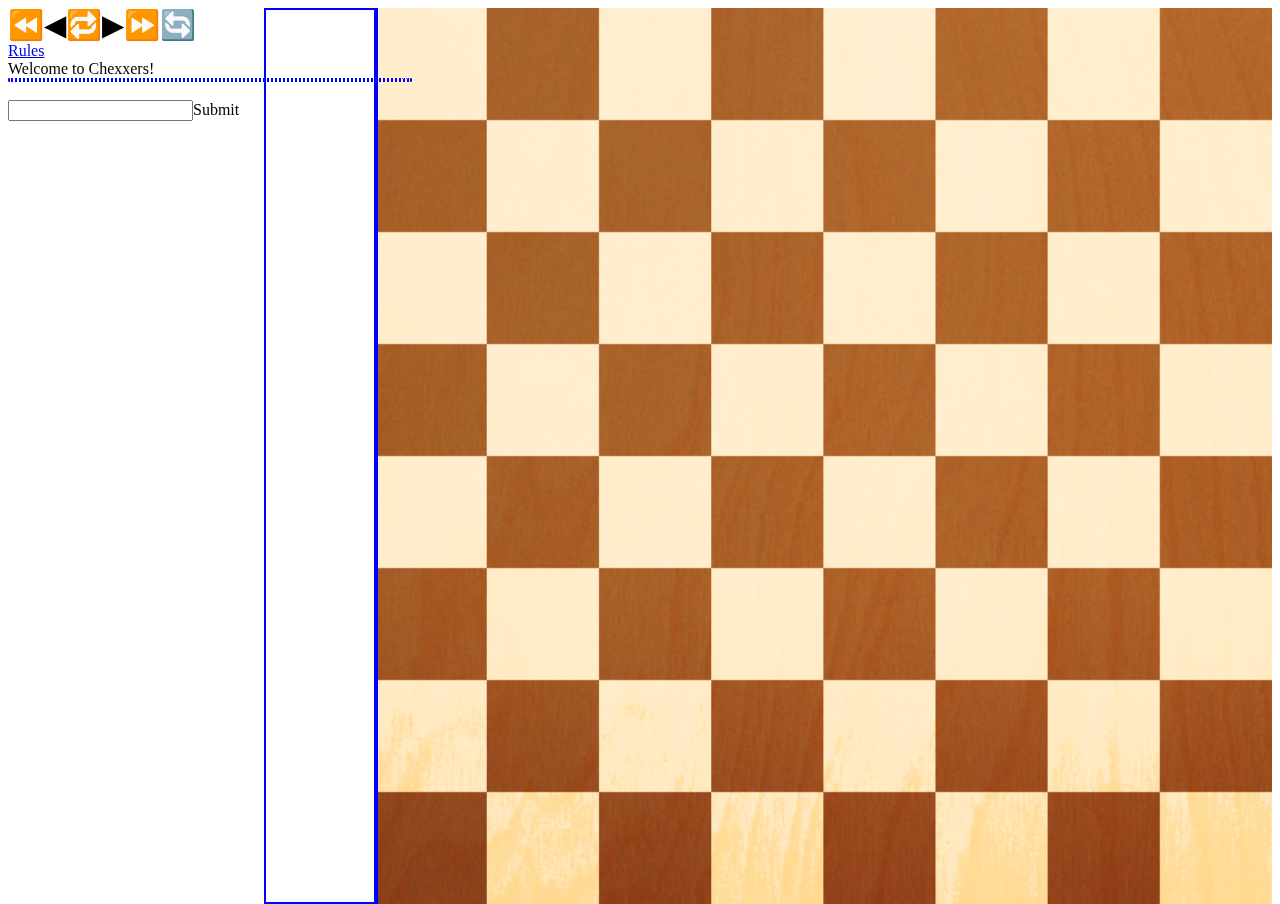
<file: public/index.html>
<!DOCTYPE html>
<html>

<head>
    <title>Chexxers Multiplayer</title>
    <style>
    </style>
</head>

<body>
<script src="reconnecting-websocket.min.js"></script>
<script src="chex.js">     
    </script>
</body>

</html>
</file>
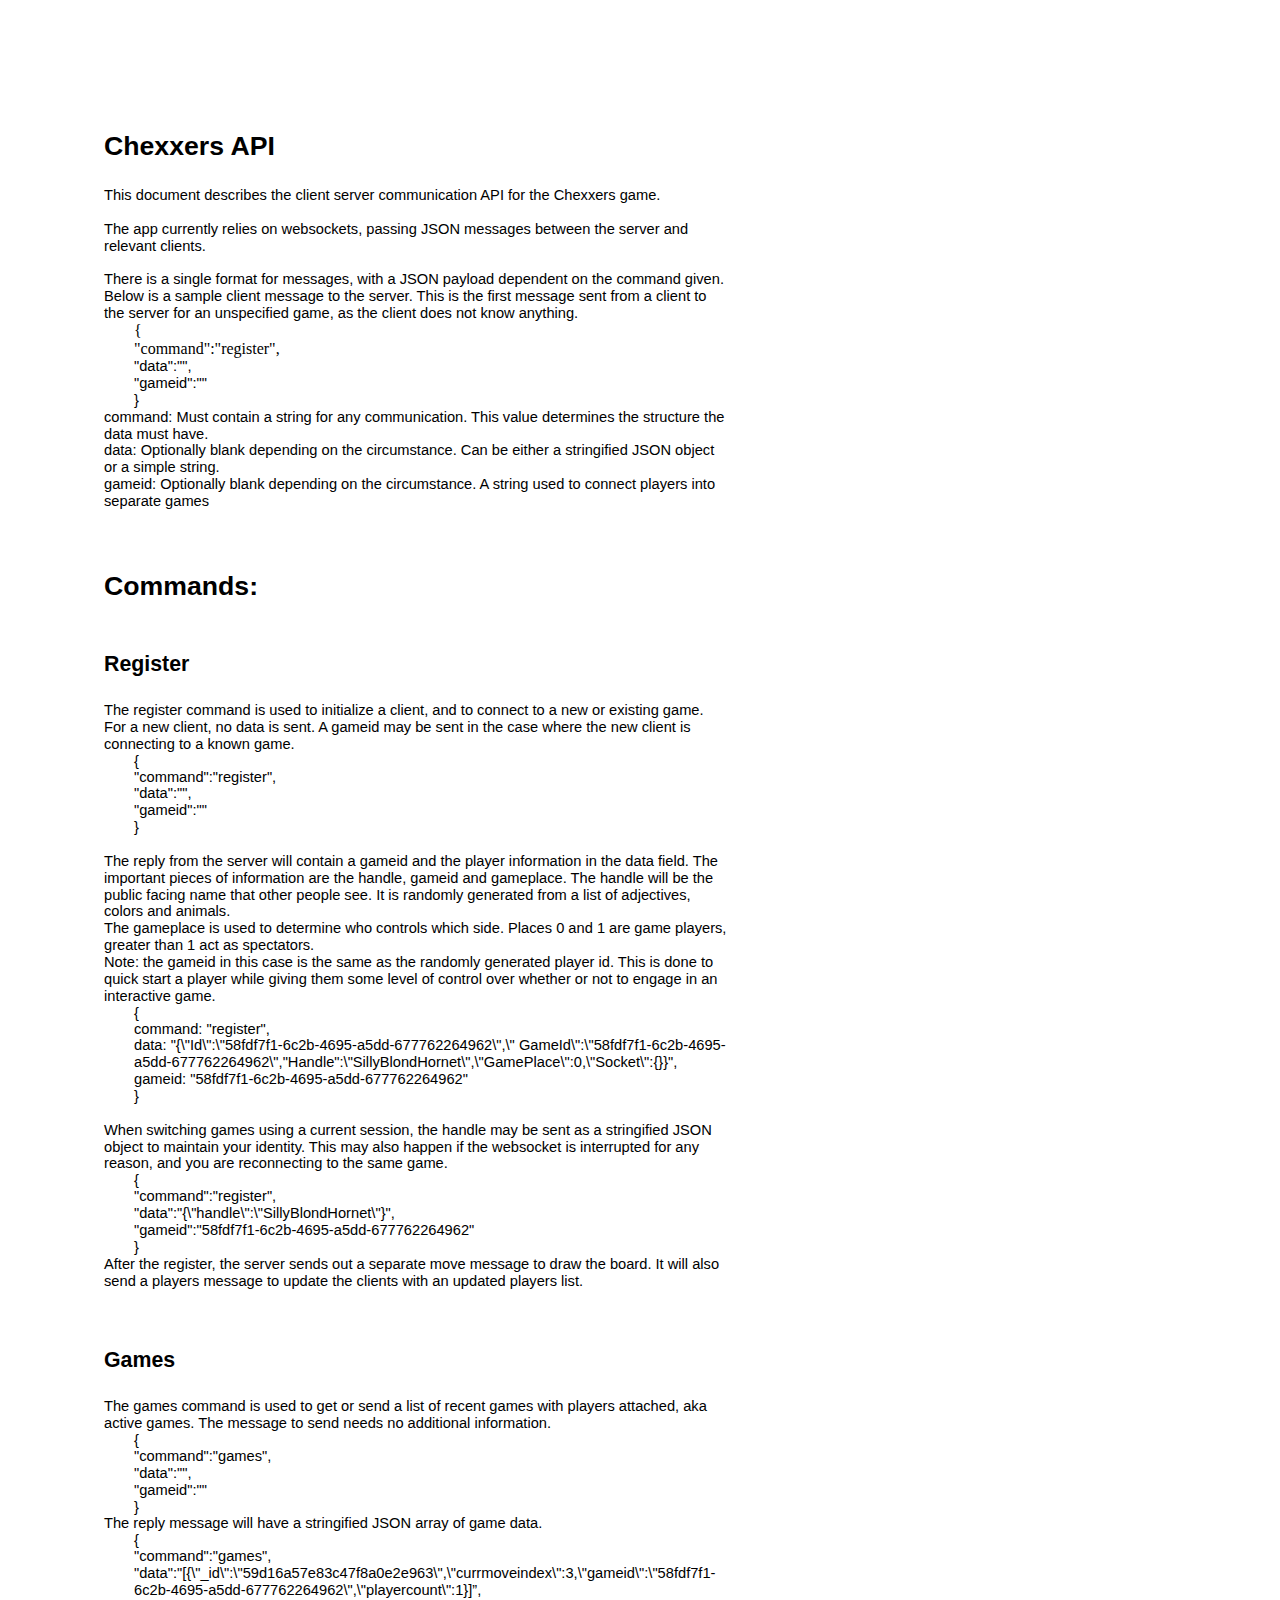
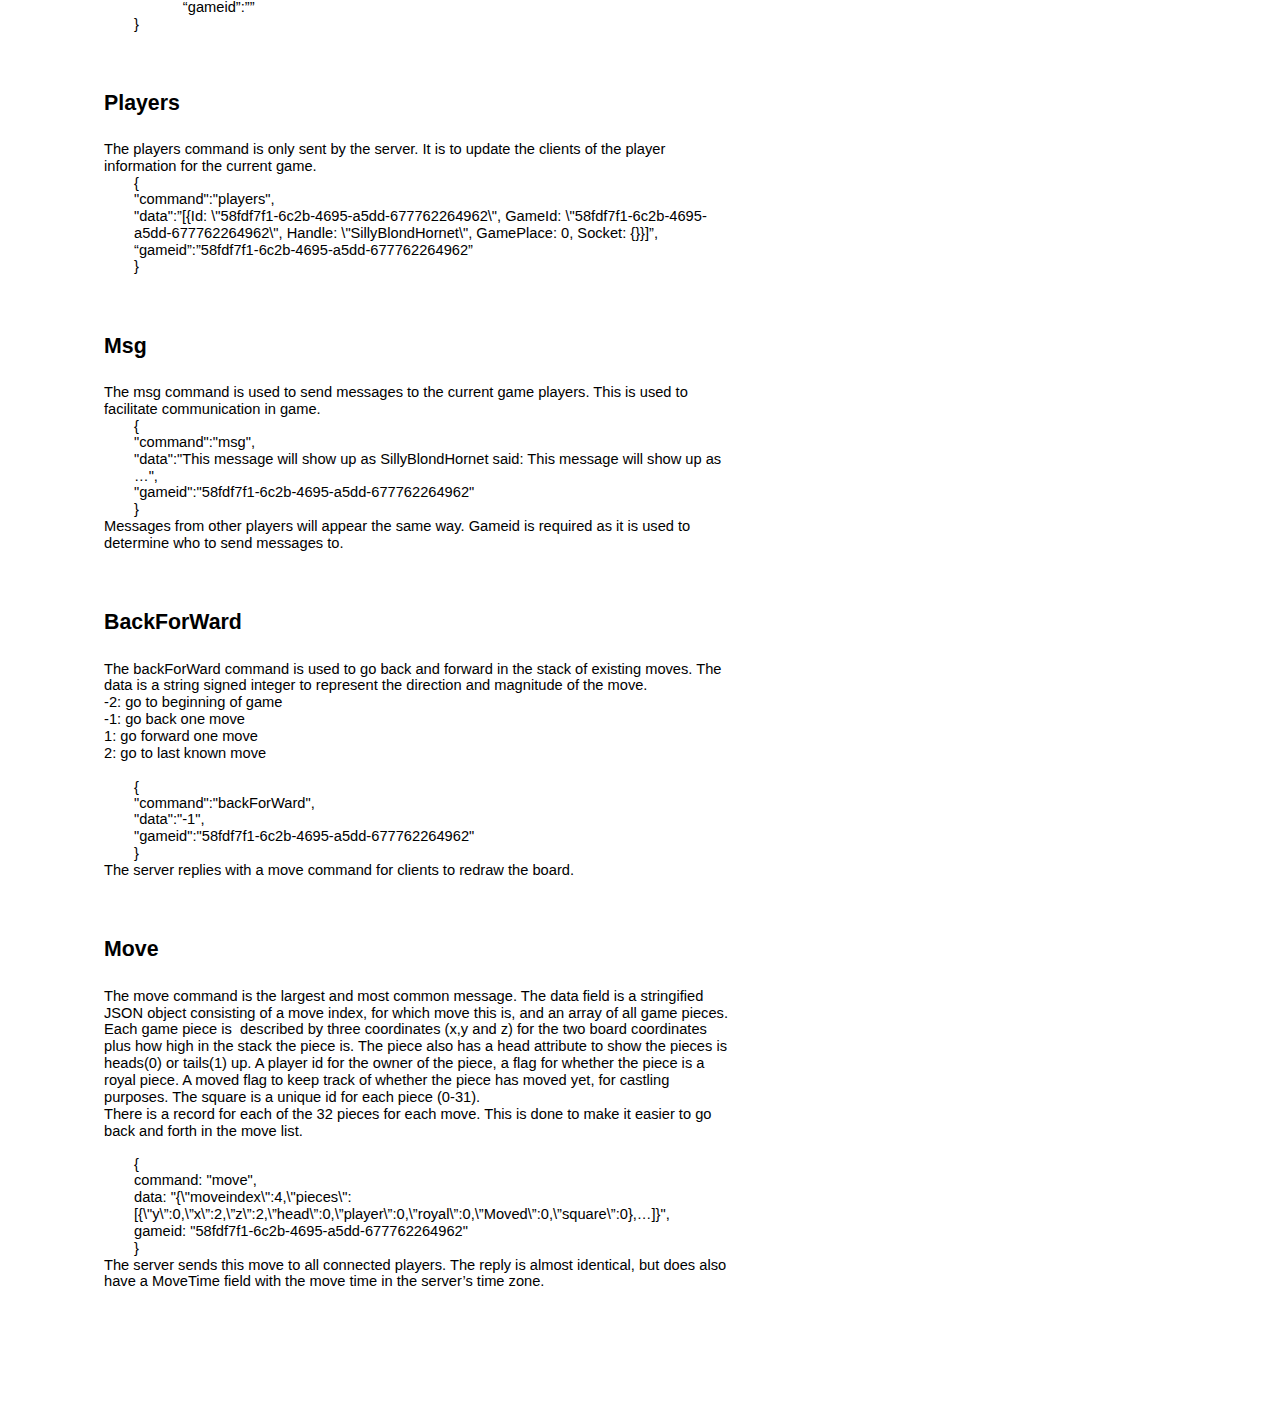
<file: public/api.html>
<html>
<head>
<meta content="text/html; charset=UTF-8" http-equiv="content-type">
<style type="text/css">div.json{padding-left: 30px;}ol{margin:0;padding:0}table td,table th{padding:0}.c0{color:#000000;font-weight:400;text-decoration:none;vertical-align:baseline;font-size:11pt;font-family:"Arial";font-style:normal}.c1{padding-top:0pt;padding-bottom:0pt;line-height:1.15;orphans:2;widows:2;text-align:left}.c3{background-color:#ffffff;max-width:468pt;padding:72pt 72pt 72pt 72pt}.c2{height:11pt}.title{padding-top:0pt;color:#000000;font-size:26pt;padding-bottom:3pt;font-family:"Arial";line-height:1.15;page-break-after:avoid;orphans:2;widows:2;text-align:left}.subtitle{padding-top:0pt;color:#666666;font-size:15pt;padding-bottom:16pt;font-family:"Arial";line-height:1.15;page-break-after:avoid;orphans:2;widows:2;text-align:left}li{color:#000000;font-size:11pt;font-family:"Arial"}p{margin:0;color:#000000;font-size:11pt;font-family:"Arial"}h1{padding-top:20pt;color:#000000;font-size:20pt;padding-bottom:6pt;font-family:"Arial";line-height:1.15;page-break-after:avoid;orphans:2;widows:2;text-align:left}h2{padding-top:18pt;color:#000000;font-size:16pt;padding-bottom:6pt;font-family:"Arial";line-height:1.15;page-break-after:avoid;orphans:2;widows:2;text-align:left}h3{padding-top:16pt;color:#434343;font-size:14pt;padding-bottom:4pt;font-family:"Arial";line-height:1.15;page-break-after:avoid;orphans:2;widows:2;text-align:left}h4{padding-top:14pt;color:#666666;font-size:12pt;padding-bottom:4pt;font-family:"Arial";line-height:1.15;page-break-after:avoid;orphans:2;widows:2;text-align:left}h5{padding-top:12pt;color:#666666;font-size:11pt;padding-bottom:4pt;font-family:"Arial";line-height:1.15;page-break-after:avoid;orphans:2;widows:2;text-align:left}h6{padding-top:12pt;color:#666666;font-size:11pt;padding-bottom:4pt;font-family:"Arial";line-height:1.15;page-break-after:avoid;font-style:italic;orphans:2;widows:2;text-align:left}
</style>
</head>
<body class="c3">
<h1>Chexxers API</h1>
<p class="c1">
<span class="c0">This document describes the client server communication API for the Chexxers game.
</span>
</p>
<p class="c1">
<span class="c0">&nbsp;
</span>
</p>
<p class="c1">
<span class="c0">The app currently relies on websockets, passing JSON messages between the server and relevant clients.
</span>
</p>
<p class="c1">
<span class="c0">&nbsp;
</span>
</p>
<p class="c1">
<span class="c0">There is a single format for messages, with a JSON payload dependent on the command given. Below is a sample client message to the server. This is the first message sent from a client to the server for an unspecified game, as the client does not know anything.
</span>
</p>
<p class="c1">
<div class="json">
{
</p>
&quot;command&quot;:&quot;register&quot;,
</p>
<p class="c1">
&quot;data&quot;:&quot;&quot;,
</p>
<p class="c1">
&quot;gameid&quot;:&quot;&quot;
</p>
<p class="c1">
}
</div>
</p>
<p class="c1">
<span class="c0">command: Must contain a string for any communication. This value determines the structure the data must have.
</span>
</p>
<p class="c1">
<span class="c0">data: Optionally blank depending on the circumstance. Can be either a stringified JSON object or a simple string.
</span>
</p>
<p class="c1">
<span class="c0">gameid: Optionally blank depending on the circumstance. A string used to connect players into separate games
</span>
</p>
<p class="c1">
<span class="c0">&nbsp;
</span>
</p>
<p class="c1">
<span class="c0"><h1>Commands:</h1>
</span>
</p>
<p class="c1">
<span class="c0"><h2>Register</h2>
</span>
</p>
<p class="c1">
<span class="c0">The register command is used to initialize a client, and to connect to a new or existing game. For a new client, no data is sent. A gameid may be sent in the case where the new client is connecting to a known game.
</span>
</p>
<p class="c1">
<div class="json">
<span class="c0">{
</span>
</p>
<p class="c1">
<span class="c0">&quot;command&quot;:&quot;register&quot;,
</span>
</p>
<p class="c1">
<span class="c0">&quot;data&quot;:&quot;&quot;,
</span>
</p>
<p class="c1">
<span class="c0">&quot;gameid&quot;:&quot;&quot;
</span>
</p>
<p class="c1">
<span class="c0">}
</span>
</div>
</p>
<p class="c1">
<span class="c0">&nbsp;
</span>
</p>
<p class="c1">
<span class="c0">The reply from the server will contain a gameid and the player information in the data field. The important pieces of information are the handle, gameid and gameplace. The handle will be the public facing name that other people see. It is randomly generated from a list of adjectives, colors and animals.
</span>
</p>
<p class="c1">
<span class="c0">The gameplace is used to determine who controls which side. Places 0 and 1 are game players, greater than 1 act as spectators.
</span>
</p>
<p class="c1">
<span class="c0">Note: the gameid in this case is the same as the randomly generated player id. This is done to quick start a player while giving them some level of control over whether or not to engage in an interactive game.
</span>
</p>
<p class="c1">
<div class="json">
<span class="c0">{
</span>
</p>
<p class="c1">
<span class="c0">command: &quot;register&quot;, 
</span>
</p>
<p class="c1">
<span class="c0">data: &quot;{\&quot;Id\&quot;:\&quot;58fdf7f1-6c2b-4695-a5dd-677762264962\&quot;,\&quot; GameId\&quot;:\&quot;58fdf7f1-6c2b-4695-a5dd-677762264962\&quot;,&quot;Handle&quot;:\&quot;SillyBlondHornet\&quot;,\&quot;GamePlace\&quot;:0,\&quot;Socket\&quot;:{}}&quot;, 
</span>
</p>
<p class="c1">
<span class="c0">gameid: &quot;58fdf7f1-6c2b-4695-a5dd-677762264962&quot;
</span>
</p>
<p class="c1">
<span class="c0">}
</span>
</div>
</p>
<p class="c1">
<span class="c0">&nbsp;
</span>
</p>
<p class="c1">
<span class="c0">When switching games using a current session, the handle may be sent as a stringified JSON object to maintain your identity. This may also happen if the websocket is interrupted for any reason, and you are reconnecting to the same game.
</span>
</p>
<p class="c1">
<div class="json">
<span class="c0">{
</span>
</p>
<p class="c1">
<span class="c0">&quot;command&quot;:&quot;register&quot;,
</span>
</p>
<p class="c1">
<span class="c0">&quot;data&quot;:&quot;{\&quot;handle\&quot;:\&quot;SillyBlondHornet\&quot;}&quot;,
</span>
</p>
<p class="c1">
<span class="c0">&quot;gameid&quot;:&quot;58fdf7f1-6c2b-4695-a5dd-677762264962&quot;
</span>
</p>
<p class="c1">
<span class="c0">}
</span>
</div>
</p>
<p class="c1">
<span class="c0">After the register, the server sends out a separate move message to draw the board. It will also send a players message to update the clients with an updated players list.
</span>
</p>
<p class="c1">
<span class="c0">&nbsp;
</span>
</p>
<p class="c1">
<span class="c0"><h2>Games</h2>
</span>
</p>
<p class="c1">
<span class="c0">The games command is used to get or send a list of recent games with players attached, aka active games. The message to send needs no additional information.
</span>
</p>
<p class="c1">
<div class="json">
<span class="c0">{
</span>
</p>
<p class="c1">
<span class="c0">&quot;command&quot;:&quot;games&quot;,
</span>
</p>
<p class="c1">
<span class="c0">&quot;data&quot;:&quot;&quot;,
</span>
</p>
<p class="c1">
<span class="c0">&quot;gameid&quot;:&quot;&quot;
</span>
</p>
<p class="c1">
<span class="c0">}
</span>
</div>
</p>
<p class="c1">
<span class="c0">The reply message will have a stringified JSON array of game data.
</span>
</p>
<p class="c1">
<div class="json">
<span class="c0">{
</span>
</p>
<p class="c1">
<span class="c0">&quot;command&quot;:&quot;games&quot;,
</span>
</p>
<p class="c1">
<span class="c0">&quot;data&quot;:&quot;[{\&quot;_id\&quot;:\&quot;59d16a57e83c47f8a0e2e963\&quot;,\&quot;currmoveindex\&quot;:3,\&quot;gameid\&quot;:\&quot;58fdf7f1-6c2b-4695-a5dd-677762264962\&quot;,\&quot;playercount\&quot;:1}]&rdquo;,
</span>
</p>
<p class="c1">
<span class="c0">&nbsp; &nbsp; &nbsp; &nbsp; &nbsp; &nbsp; &ldquo;gameid&rdquo;:&rdquo;&rdquo;
</span>
</p>
<p class="c1">
<span class="c0">}
</span>
</div>
</p>
<p class="c1">
<span class="c0">&nbsp;
</span>
</p>
<p class="c1">
<span class="c0"><h2>Players</h2>
</span>
</p>
<p class="c1">
<span class="c0">The players command is only sent by the server. It is to update the clients of the player information for the current game.
</span>
</p>
<p class="c1">
<div class="json">
<span class="c0">{
</span>
</p>
<p class="c1">
<span class="c0">&quot;command&quot;:&quot;players&quot;,
</span>
</p>
<p class="c1">
<span class="c0">&quot;data&quot;:&rdquo;[{Id: \&quot;58fdf7f1-6c2b-4695-a5dd-677762264962\&quot;, GameId: \&quot;58fdf7f1-6c2b-4695-a5dd-677762264962\&quot;, Handle: \&quot;SillyBlondHornet\&quot;, GamePlace: 0, Socket: {}}]&rdquo;,
</span>
</p>
<p class="c1">
<span class="c0">&ldquo;gameid&rdquo;:&rdquo;58fdf7f1-6c2b-4695-a5dd-677762264962&rdquo;
</span>
</p>
<p class="c1">
<span class="c0">}
</span>
</div>
</p>
<p class="c1">
<span class="c0">&nbsp;
</span>
</p>
<p class="c1">
<span class="c0"><h2>Msg</h2>
</span>
</p>
<p class="c1">
<span class="c0">The msg command is used to send messages to the current game players. This is used to facilitate communication in game.
</span>
</p>
<p class="c1">
<div class="json">
<span class="c0">{
</span>
</p>
<p class="c1">
<span class="c0">&quot;command&quot;:&quot;msg&quot;,
</span>
</p>
<p class="c1">
<span class="c0">&quot;data&quot;:&quot;This message will show up as SillyBlondHornet said: This message will show up as &hellip;&quot;,
</span>
</p>
<p class="c1">
<span class="c0">&quot;gameid&quot;:&quot;58fdf7f1-6c2b-4695-a5dd-677762264962&quot;
</span>
</p>
<p class="c1">
<span class="c0">}
</span>
</div>
</p>
<p class="c1">
<span class="c0">Messages from other players will appear the same way. Gameid is required as it is used to determine who to send messages to.
</span>
</p>
<p class="c1">
<span class="c0">&nbsp;
</span>
</p>
<p class="c1">
<span class="c0"><h2>BackForWard</h2>
</span>
</p>
<p class="c1">
<span class="c0">The backForWard command is used to go back and forward in the stack of existing moves. The data is a string signed integer to represent the direction and magnitude of the move.
</span>
</p>
<p class="c1">
<span class="c0">-2: go to beginning of game
</span>
</p>
<p class="c1">
<span class="c0">-1: go back one move
</span>
</p>
<p class="c1">
<span class="c0">1: go forward one move
</span>
</p>
<p class="c1">
<span class="c0">2: go to last known move
</span>
</p>
<p class="c1">
<span class="c0">&nbsp;
</span>
</p>
<p class="c1">
<div class="json">
<span class="c0">{
</span>
</p>
<p class="c1">
<span class="c0">&quot;command&quot;:&quot;backForWard&quot;,
</span>
</p>
<p class="c1">
<span class="c0">&quot;data&quot;:&quot;-1&quot;,
</span>
</p>
<p class="c1">
<span class="c0">&quot;gameid&quot;:&quot;58fdf7f1-6c2b-4695-a5dd-677762264962&quot;
</span>
</p>
<p class="c1">
<span class="c0">}
</span>
</div>
</p>
<p class="c1">
<span class="c0">The server replies with a move command for clients to redraw the board.
</span>
</p>
<p class="c1">
<span class="c0">&nbsp;
</span>
</p>
<p class="c1">
<span class="c0"><h2>Move</h2>
</span>
</p>
<p class="c1">
<span class="c0">The move command is the largest and most common message. The data field is a stringified JSON object consisting of a move index, for which move this is, and an array of all game pieces. Each game piece is &nbsp;described by three coordinates (x,y and z) for the two board coordinates plus how high in the stack the piece is. The piece also has a head attribute to show the pieces is heads(0) or tails(1) up. A player id for the owner of the piece, a flag for whether the piece is a royal piece. A moved flag to keep track of whether the piece has moved yet, for castling purposes. The square is a unique id for each piece (0-31).
</span>
</p>
<p class="c1">
<span class="c0">There is a record for each of the 32 pieces for each move. This is done to make it easier to go back and forth in the move list.
</span>
</p>
<p class="c1">
<span class="c0">&nbsp;
</span>
</p>
<p class="c1">
<div class="json">
<span class="c0">{
</span>
</p>
<p class="c1">
<span class="c0">command: &quot;move&quot;, 
</span>
</p>
<p class="c1">
<span class="c0">data: &quot;{\&quot;moveindex\&quot;:4,\&quot;pieces\&quot;:[{\&quot;y\&rdquo;:0,\&rdquo;x\&rdquo;:2,\&rdquo;z\&rdquo;:2,\&rdquo;head\&rdquo;:0,\&rdquo;player\&rdquo;:0,\&rdquo;royal\&rdquo;:0,\&rdquo;Moved\&rdquo;:0,\&rdquo;square\&rdquo;:0},&hellip;]}&quot;, 
</span>
</p>
<p class="c1">
<span class="c0">gameid: &quot;58fdf7f1-6c2b-4695-a5dd-677762264962&quot;
</span>
</p>
<p class="c1">
<span class="c0">}
</span>
</div>
</p>
<p class="c1">
<span class="c0">The server sends this move to all connected players. The reply is almost identical, but does also have a MoveTime field with the move time in the server&rsquo;s time zone.
</span>
</p>
<p class="c1 c2">
<span class="c0">
</span>
</p>
</body>
</html>
</file>
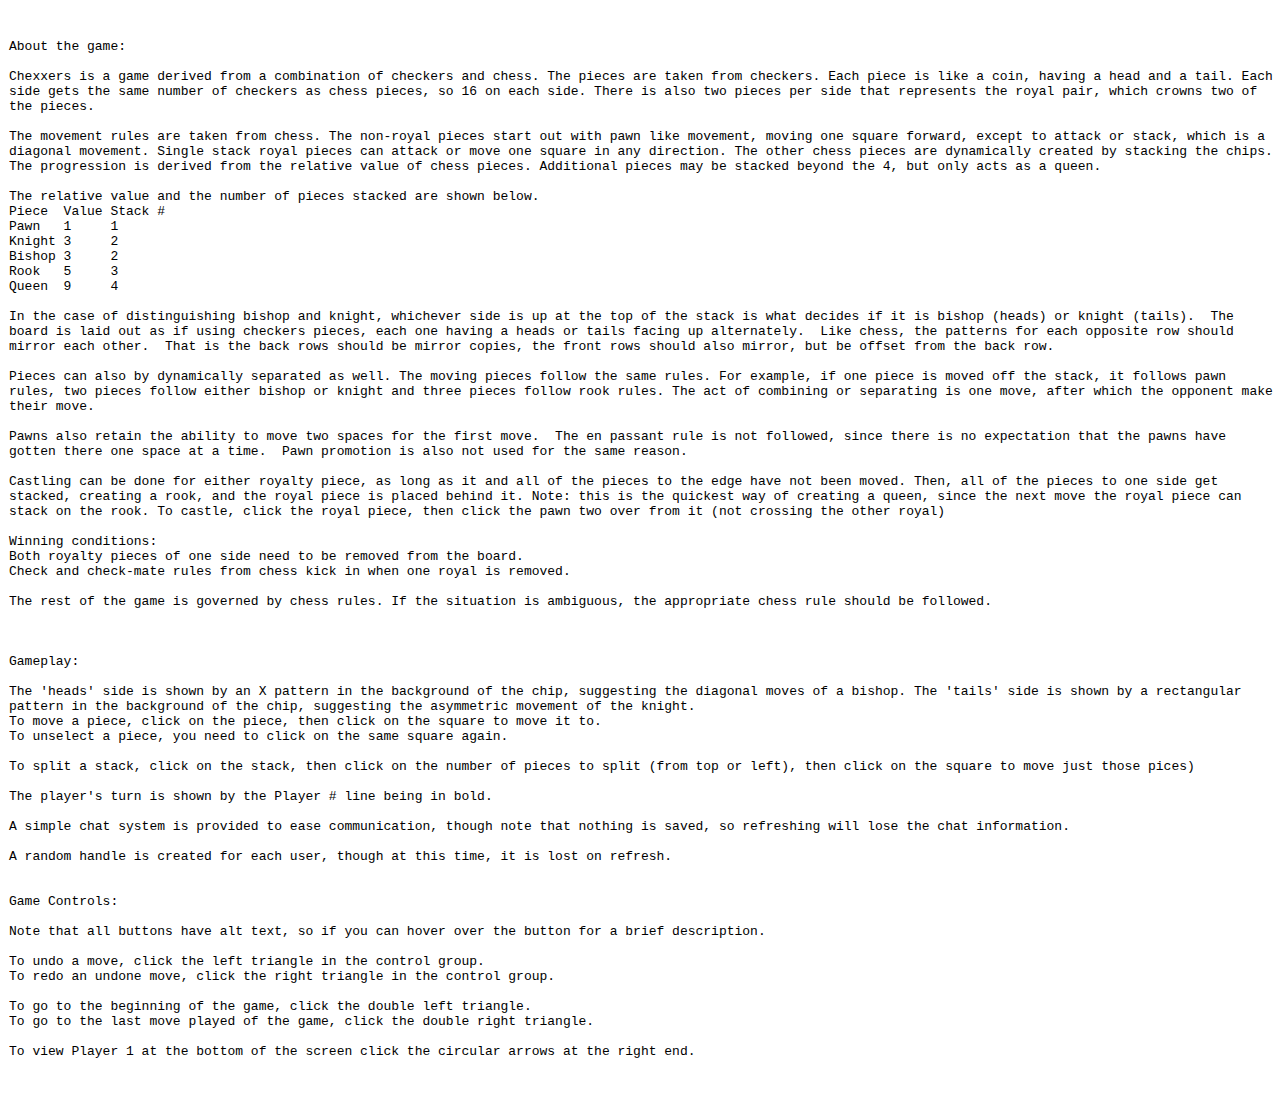
<file: public/rules.html>
<HTML><head><style type="text/css">pre { white-space: pre-wrap; width: 100%; margin: 3em 1px; }</style></head><BODY><PRE>
About the game:

Chexxers is a game derived from a combination of checkers and chess. The pieces are taken from checkers. Each piece is like a coin, having a head and a tail. Each side gets the same number of checkers as chess pieces, so 16 on each side. There is also two pieces per side that represents the royal pair, which crowns two of the pieces.

The movement rules are taken from chess. The non-royal pieces start out with pawn like movement, moving one square forward, except to attack or stack, which is a diagonal movement. Single stack royal pieces can attack or move one square in any direction. The other chess pieces are dynamically created by stacking the chips. The progression is derived from the relative value of chess pieces. Additional pieces may be stacked beyond the 4, but only acts as a queen.

The relative value and the number of pieces stacked are shown below.
Piece  Value Stack #
Pawn   1     1
Knight 3     2
Bishop 3     2
Rook   5     3
Queen  9     4

In the case of distinguishing bishop and knight, whichever side is up at the top of the stack is what decides if it is bishop (heads) or knight (tails).  The board is laid out as if using checkers pieces, each one having a heads or tails facing up alternately.  Like chess, the patterns for each opposite row should mirror each other.  That is the back rows should be mirror copies, the front rows should also mirror, but be offset from the back row. 

Pieces can also by dynamically separated as well. The moving pieces follow the same rules. For example, if one piece is moved off the stack, it follows pawn rules, two pieces follow either bishop or knight and three pieces follow rook rules. The act of combining or separating is one move, after which the opponent make their move.

Pawns also retain the ability to move two spaces for the first move.  The en passant rule is not followed, since there is no expectation that the pawns have gotten there one space at a time.  Pawn promotion is also not used for the same reason.

Castling can be done for either royalty piece, as long as it and all of the pieces to the edge have not been moved. Then, all of the pieces to one side get stacked, creating a rook, and the royal piece is placed behind it. Note: this is the quickest way of creating a queen, since the next move the royal piece can stack on the rook. To castle, click the royal piece, then click the pawn two over from it (not crossing the other royal)

Winning conditions:
Both royalty pieces of one side need to be removed from the board.
Check and check-mate rules from chess kick in when one royal is removed.

The rest of the game is governed by chess rules. If the situation is ambiguous, the appropriate chess rule should be followed.



Gameplay:

The 'heads' side is shown by an X pattern in the background of the chip, suggesting the diagonal moves of a bishop. The 'tails' side is shown by a rectangular pattern in the background of the chip, suggesting the asymmetric movement of the knight.
To move a piece, click on the piece, then click on the square to move it to.
To unselect a piece, you need to click on the same square again.

To split a stack, click on the stack, then click on the number of pieces to split (from top or left), then click on the square to move just those pices)

The player's turn is shown by the Player # line being in bold. 

A simple chat system is provided to ease communication, though note that nothing is saved, so refreshing will lose the chat information.

A random handle is created for each user, though at this time, it is lost on refresh.


Game Controls:

Note that all buttons have alt text, so if you can hover over the button for a brief description.

To undo a move, click the left triangle in the control group.
To redo an undone move, click the right triangle in the control group.

To go to the beginning of the game, click the double left triangle.
To go to the last move played of the game, click the double right triangle.

To view Player 1 at the bottom of the screen click the circular arrows at the right end.
</PRE></BODY></HTML>
</file>
